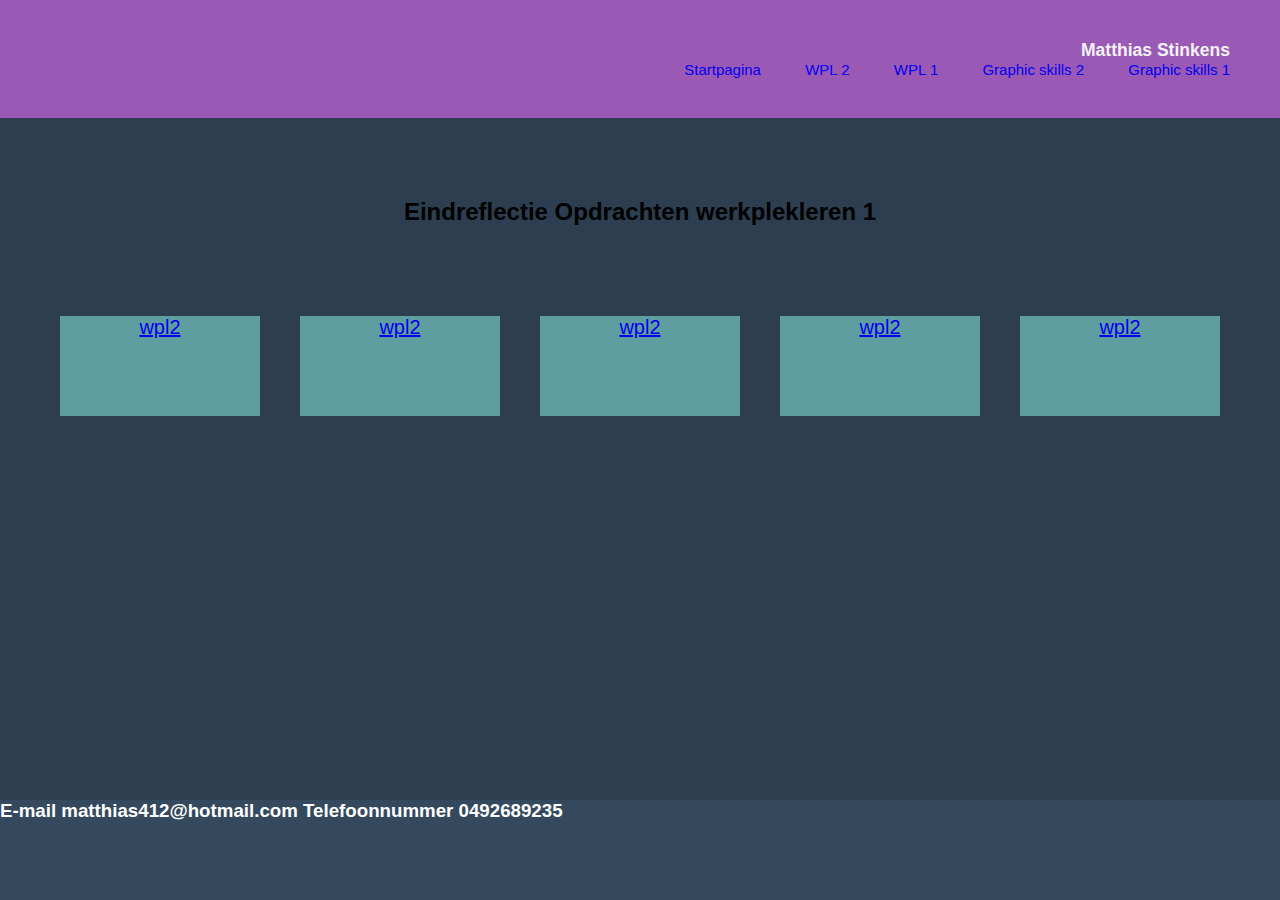
<file: index/pagina2.html>
<!DOCTYPE html>
<html lang="en">
<head>
    <meta charset="UTF-8">
    <title>pagina2 Wpl2</title>
    <link rel="stylesheet" href="../css/wpl2.css">
</head>
<body>
<header>

    <div class="zoekbalk">
        <h3>Matthias Stinkens</h3>
        <a href="index.html">Startpagina</a>
        <a href="pagina2.html">WPL 2</a>
        <a href="pagina3.html">WPL 1</a>
        <a href="pagina4.html">Graphic skills 2</a>
        <a href="pagina5.html">Graphic skills 1</a>
    </div>
</header>
<main>
    <div class="uitlegwpl1">
        <h2>Eindreflectie Opdrachten werkplekleren 1</h2>
    </div>

    <div class="bestanden_wpl">
        <div class="bestanden">
            <a href="https://acrobat.adobe.com/link/review?uri=urn:aaid:scds:US:96cbe015-637c-3e4c-9e77-5d284ce5d6ec">wpl2</a>
        </div>
        <div class="bestanden">
            <a href="https://acrobat.adobe.com/link/review?uri=urn:aaid:scds:US:5ffb3822-789b-323b-899d-d0e4b02ac149">wpl2</a>
        </div>
        <div class="bestanden">
            <a href="https://acrobat.adobe.com/link/review?uri=urn:aaid:scds:US:305fe075-a143-3c9f-aa92-c263d66fe41b">wpl2</a>
        </div>
        <div class="bestanden">
            <a href="https://acrobat.adobe.com/link/review?uri=urn:aaid:scds:US:0f610e87-8334-3825-9359-d08d487dbd99">wpl2</a>
        </div>
        <div class="bestanden">
            <a href="https://acrobat.adobe.com/link/review?uri=urn:aaid:scds:US:3b7bd23d-56e3-3c06-b447-4c01e3d2417c">wpl2</a>
        </div>
    </div>
</main>
<footer>
    <h3>E-mail matthias412@hotmail.com Telefoonnummer 0492689235</h3>
</footer>
</body>
</html>
</file>
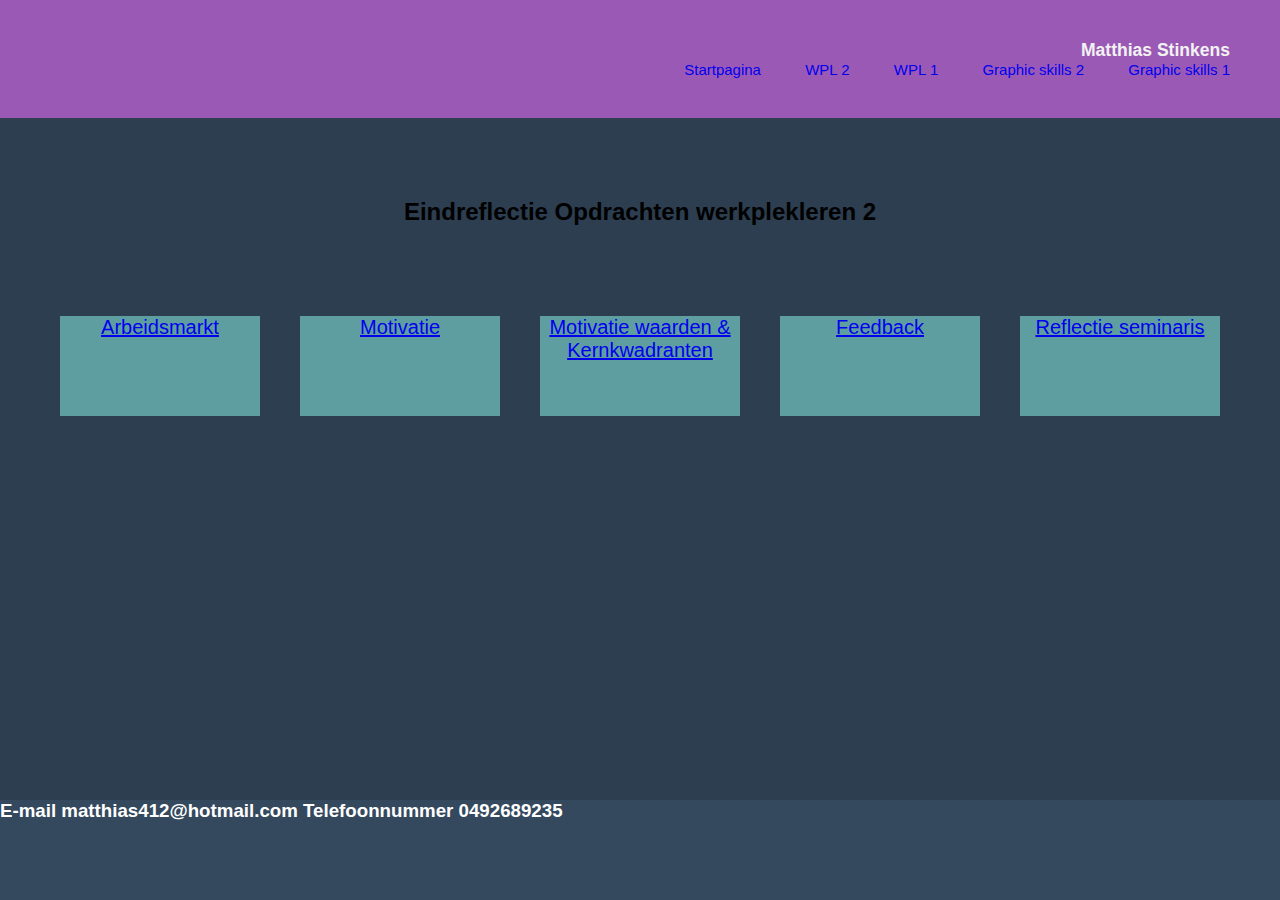
<file: index/pagina3.html>
<!DOCTYPE html>
<html lang="en">
<head>
    <meta charset="UTF-8">
    <title>pagina3 werken wpl1</title>
    <link rel="stylesheet" href="../css/wpl2.css">
</head>
<body>
<header>
    <div class="zoekbalk">
        <h3>Matthias Stinkens</h3>
        <a href="index.html">Startpagina</a>
        <a href="pagina2.html">WPL 2</a>
        <a href="pagina3.html">WPL 1</a>
        <a href="pagina4.html">Graphic skills 2</a>
        <a href="pagina5.html">Graphic skills 1</a>
    </div>
</header>

<main>
    <div class="uitlegwpl1">
        <h2>Eindreflectie Opdrachten werkplekleren 2</h2>
    </div>

    <div class="bestanden_wpl">
        <div class="bestanden">
            <a href="https://acrobat.adobe.com/link/review?uri=urn:aaid:scds:US:96cbe015-637c-3e4c-9e77-5d284ce5d6ec">Arbeidsmarkt</a>
        </div>
        <div class="bestanden">
            <a href="https://acrobat.adobe.com/link/review?uri=urn:aaid:scds:US:5ffb3822-789b-323b-899d-d0e4b02ac149">Motivatie</a>
        </div>
        <div class="bestanden">
            <a href="https://acrobat.adobe.com/link/review?uri=urn:aaid:scds:US:305fe075-a143-3c9f-aa92-c263d66fe41b">Motivatie waarden & Kernkwadranten </a>
        </div>
        <div class="bestanden">
            <a href="https://acrobat.adobe.com/link/review?uri=urn:aaid:scds:US:0f610e87-8334-3825-9359-d08d487dbd99">Feedback </a>
        </div>
        <div class="bestanden">
            <a href="https://acrobat.adobe.com/link/review?uri=urn:aaid:scds:US:3b7bd23d-56e3-3c06-b447-4c01e3d2417c">Reflectie seminaris </a>
        </div>
    </div>
</main>
<footer>
    <h3>E-mail matthias412@hotmail.com Telefoonnummer 0492689235</h3>
</footer>
</body>
</html>
</file>
<file: css/wpl2.css>
*{
    margin: 0;
    padding: 0;
    box-sizing: border-box;
    font-family: "Candara Light",sans-serif;

}
#kleine_tekst_over_mezelf{
    position: absolute;
    top: 130px;
    height: 100px;
    width: 400px;
    left: 300px;
    right: 150px;
    float: left;
    font-size: 25px;
}

body{
    width: 100%;
    background-color: #2c3e50 ;
}


#achtergrond{
    background-color: black;
    width: 100%;
    color: white;
    height: 100px;
    text-align: left;
    font-size: 2rem;
    position: absolute;
    background-size: cover;
    background-position: center;
}

.naam {
    text-align: left;
    font-size: 2rem;
    padding-left: 50px;
}

.profiel img{
    float: right;
    width: 200px;
    position: absolute;
    top: 100px;
    left: 10px;
    height: auto;
}

.div_kleine_tekst_over_mezelf{
    position: absolute;
    top: -100px;
    height: 1700px;
    width: 800px;
    left: 300px;
    right: 50px;
}


.arbeidsmarkt{
    position: absolute;
    top: 200px;
    right: 10px;
    height: 100px;
}
.motivatie{
    position: absolute;
    top: 300px;
    right: 10px;
    height: 100px;
}
.motivatie_waarden_Kernkwadranten{
    position: absolute;
    top: 400px;
    right: 10px;
    height: 100px;
}
.feedback{
    position: absolute;
    top: 500px;
    right: 10px;
    height: 100px;
}
.reflectie_seminaris{
    position: absolute;
    top: 600px;
    right: 10px;
    height: 100px;
}



footer {
    background-color: #34495e;
    width: 100%;
    color: white;
    height: 100px;
    position: absolute;
    top: 700px;
    margin-top: auto;
    bottom: 0;
}


.arbeidsmarkt{
    border: 5px solid black;
    padding: 5px;
    height: 10px;
    position: relative;
    right: 20px;
    border-radius: 1px;
}
.arbeidsmarkt:hover{
    background-color: black;
    color: #e40515;
}
.motivatie{
    border: 5px solid black;
    padding: 5px;
    height: 50px;
}
.motivatie:hover {
    background-color: black;
    color: #e40515;
}
.motivatie_waarden_Kernkwadranten{
    border: 5px solid black;
    padding: 5px;
    height: 50px;
}
.motivatie_waarden_Kernkwadranten:hover {
    background-color: black;
    color: #e40515;
}
.feedback{
    border: 5px solid black;
    padding: 5px;
    height: 50px;
}
.feedback:hover {
    background-color: black;
    color: #e40515;
}
.reflectie_seminaris{
    border: 5px solid black;
    padding: 5px;
    height: 50px;
}
.reflectie_seminaris:hover {
    background-color: black;
    color: #e40515;
}
#grote_tekst_zelf_reflectie {
    margin: auto;
    height: 460px;
    width: 1000px;
    overflow: scroll;
    left: 1px;
    right: 100px;
    top: 200px;
    position: absolute;
    background-color: white;
}
@media sreen and(max-width: 844px){

}
@media screen and (max-width: 1180px){
}
@media screen and (max-width: 1920px){
}


#linkedin img{
    position: relative;
    top: 305px;
    left: 900px;
    width: 80px;
    height: 80px;
}
#instagram img{
    position: relative;
    top: 390px;
    left: 790px;
    width: 80px;
    height: 80px;
}

#cv{
    background-color: darkred;
    padding: 15px 20px;
    position: absolute;
    top: 300px;
    left: 790px;
    width: 200px;
    text-align: center;
    text-decoration: none;
    display: inline-block;
}
#cv :hover{
    background-color: black;
    color: white;
}

/*kijken welke kleuren */
.zoekbalk  {
    color: #f2f2f2;
    float: right;
    padding: 40px 50px;
    text-decoration: none;
    font-size: 15px;
    position: relative;
    width: 100%;
    text-align: right;
    text-space: 70px;
    background-color: #9b59b6;
    margin-left: 20px;

}
.zoekbalk  a{
    margin-left: 40px;
    text-decoration: none;
}

/*kleuren aanpassen */
.zoekbalk a:hover{
    color: cadetblue;
    background-color: gray;
}
.uitlegwpl1{
    position: relative;
    top: 80px;
    text-align: center;
}



.bestanden_wpl {
    display: flex;
    justify-content: center;
    margin-top: 20px;
}

.bestanden {
    width: 200px;
    height: 100px;
    background-color: cadetblue;
    margin: 150px 20px;
    font-size: 20px;
    text-align: center;
}

 div.foto\'s {
     margin: 60px;
     float: left;
     width: 180px;
     top: 150px;
 }

div.foto\'s img {
    width: 100%;
    height: auto;
    float: left;
    top: 100px;
    max-width: 100%;
}
@media (max-width: 768px) {
    div.foto\'s {
        width: 30%;
        margin: 20px 0;
    }
}
</file>
